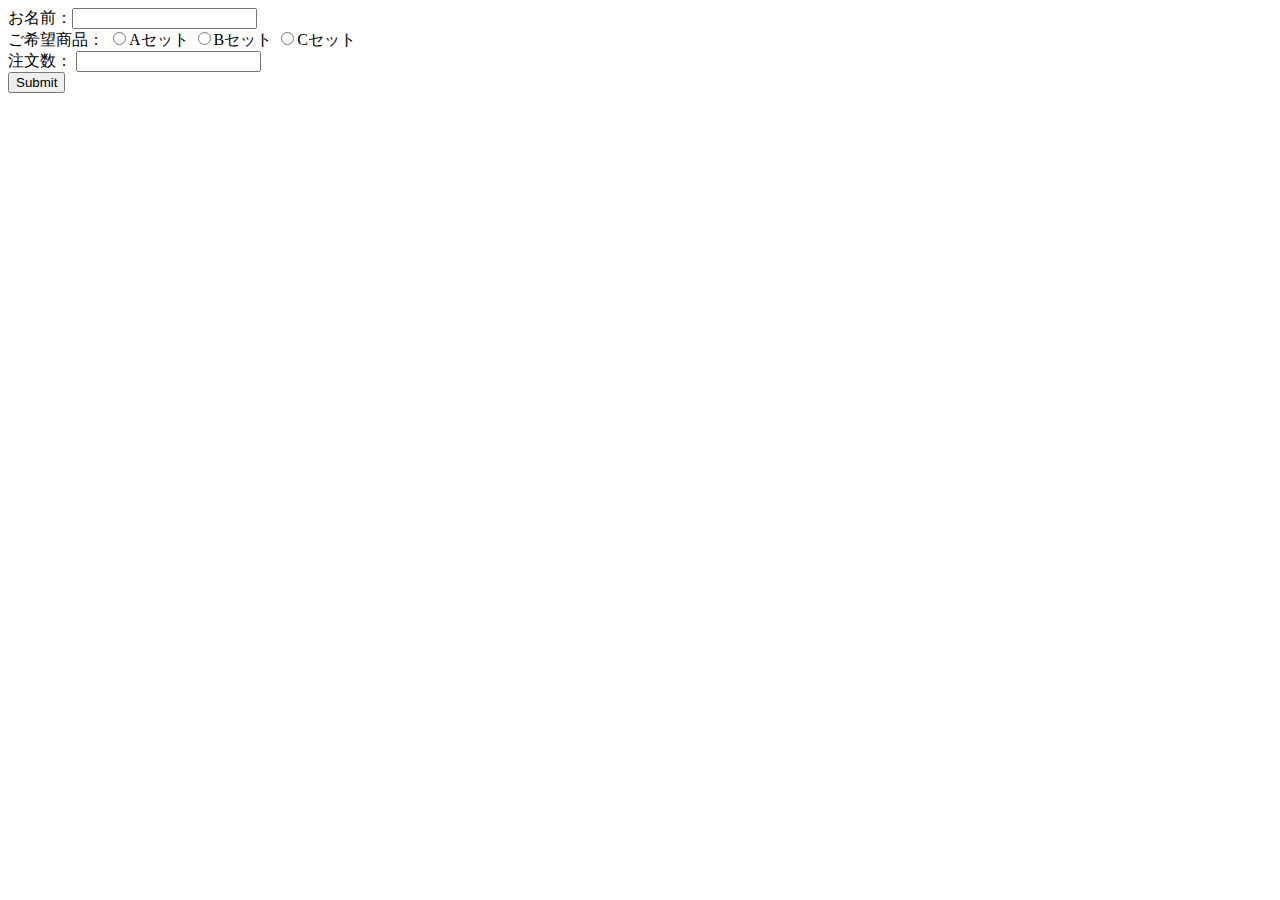
<file: src/php01/config/index.html>
<!DOCTYPE html>
<html lang="jp">

<head>
    <meta charset="UTF-8">
    <meta name="viewport" content="width=device-width, initial-scale=1.0">
    <title>Index</title>
</head>

<body>
    <form action="result.php" method="POST">
        <label>お名前：<input type="text" name="name"></label>
        <br />
        <label>ご希望商品：
            <label><input type="radio" name="set" value="Aセット">Aセット</label>
            <label><input type="radio" name="set" value="Bセット">Bセット</label>
            <label><input type="radio" name="set" value="Cセット">Cセット</label></label>
        <br />
        <label>注文数：
            <input type="number" name="number"></label>
        <br />
        <input type="submit" name="submit" balue="送信">
    </form>
</body>

</html>
</file>
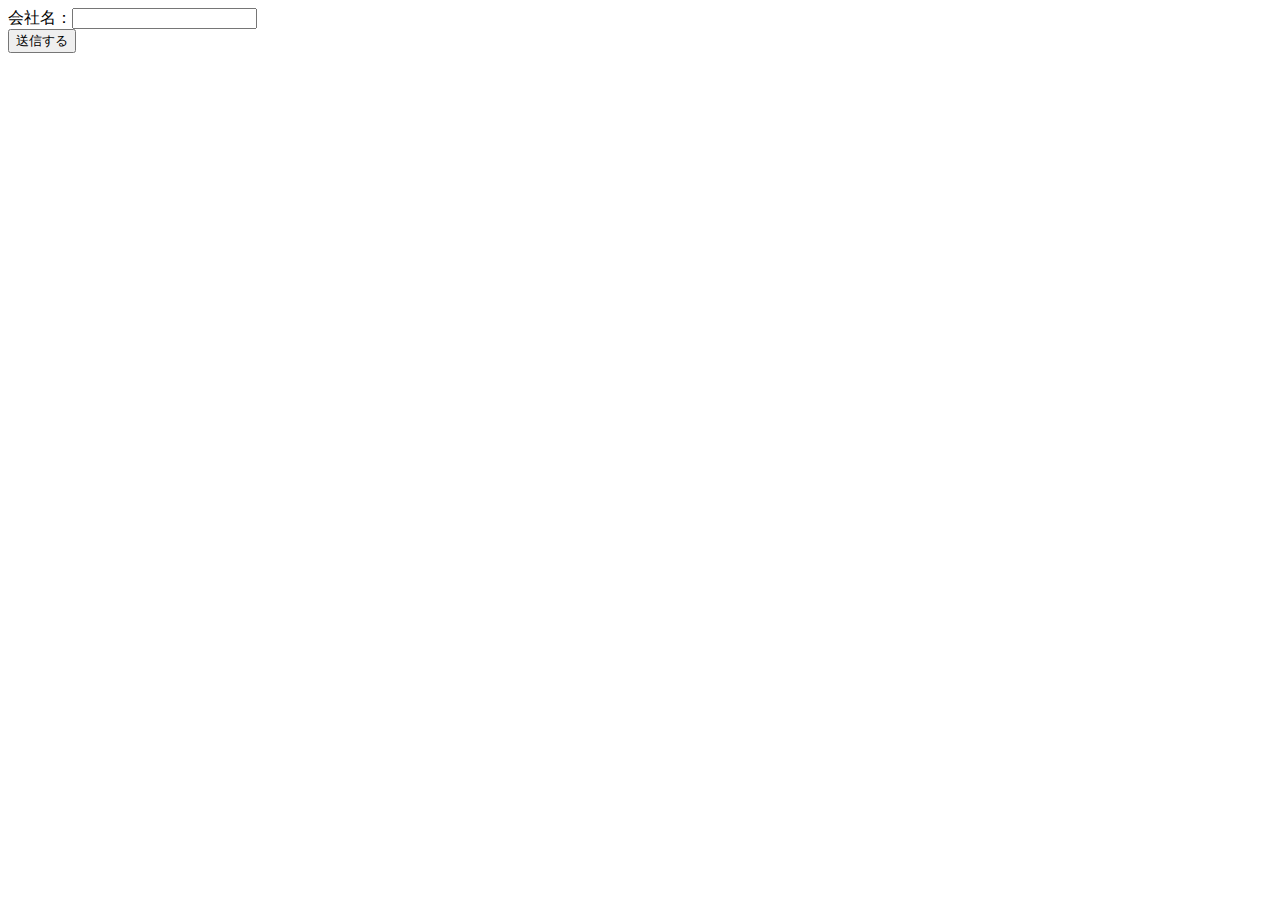
<file: src/php01/config/course.html>
<!DOCTYPE html>
<html lang="jp">

<head>
    <meta charset="UTF-8">
    <meta name="viewport" content="width=device-width, initial-scale=1.0">
    <title>Document</title>
</head>

<body>
    <!-- <form action="course.php" method="POST"> -->
    <form action="course.php" method="GET">
        <label>会社名：<input type="text" name="company"></label>
        <br />
        <input type="submit" name="submit" value="送信する" />
    </form>
</body>

</html>
</file>
